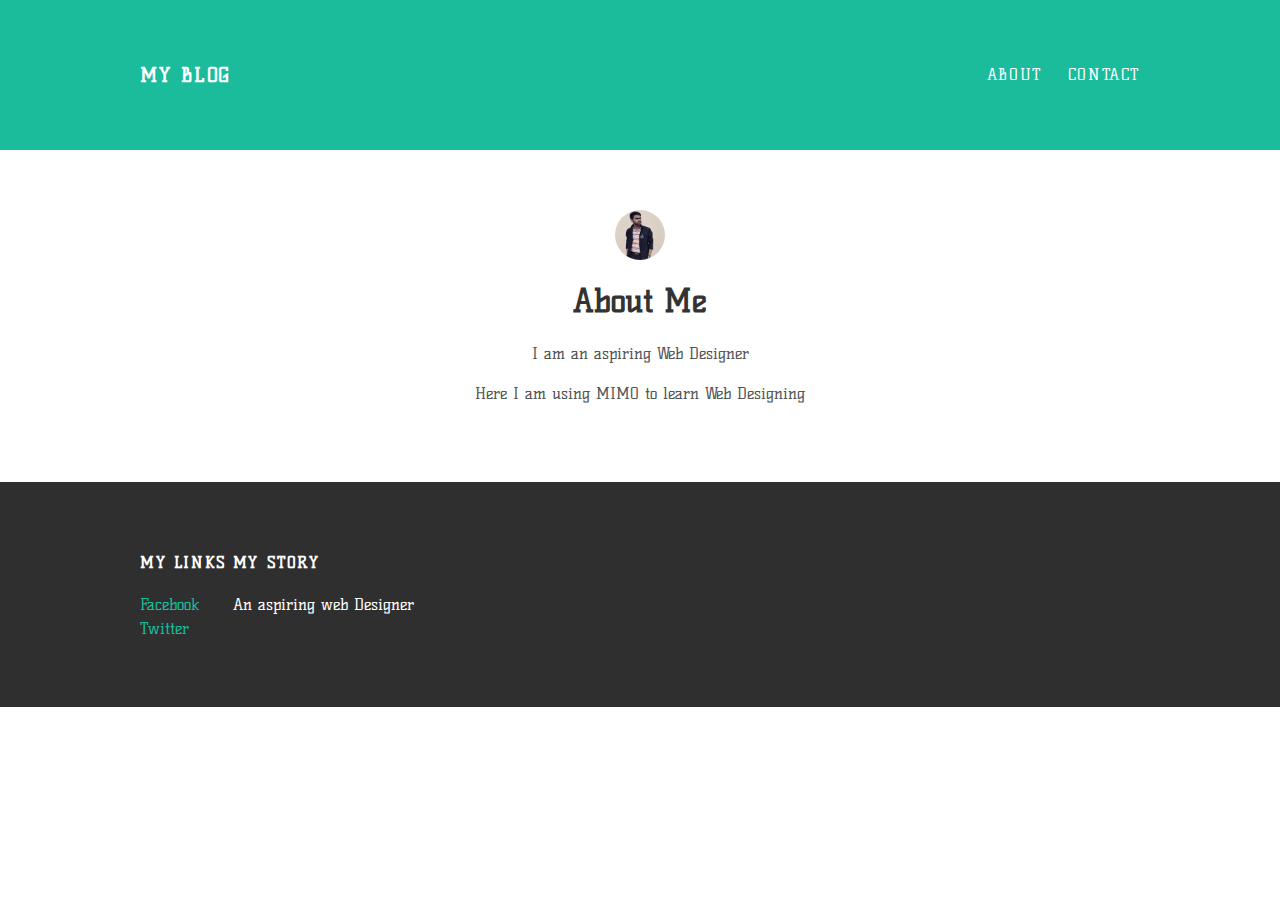
<file: about.html>
<!DOCTYPE html>
<html lang="en">
<head>
    <meta charset="UTF-8">
    <meta name="viewport" content="width=device-width, initial-scale=1.0">
    <title>My Blog</title>
    <link rel="stylesheet" href="style.css" type="text/css">
</head>
<body>
    <div id="header">
        <div class="container">
            <a id="header-title" href="index.html">My Blog</a>
            <ul id="header-nav">
               <li><a href="about.html">About</a></li> 
               <li><a href="contact.html">Contact</a></li> 
            </ul>
        </div>
    </div>
    <div id="content">
        <div class="container">
            <div class="about">
                <div class="about-author">
                    <img src="avatar.jpg" alt="Me" height="100px" weight="100px">
                </div>
                <h1 class="about-title">About Me</h1>
                <div class="about-content">
                    <p>I am an aspiring Web Designer</p>
                    <p>Here I am using MIMO to learn Web Designing</p>
                    
                </div>
            </div>
        </div>
    </div>
    <div id="footer">
        <div class="container">
            <div class="column">
                <h4>My Links</h4>
                <p>
                    <a href="https:www.fb.com" target='_blank'>Facebook</a><br>
                    <a href="https:www.twitter.com" target='_blank'>Twitter</a>
                </p>
            </div>
            <div class="column">
                <h4>My Story</h4>
                <p>An aspiring web Designer</p>
            </div>

        </div>
    </div>
</body>
</html>
</file>
<file: style.css>
@import url('https://fonts.googleapis.com/css2?family=Kelly+Slab&display=swap');
body {
    color:#555;
    margin:0;
    font-family: 'Kelly Slab', cursive;
}
h1,h2,h3,h4{
    color: #333;
}
p{
    line-height: 1.5;
}
#header {
    background-color: #1abc9c;
    height: 150px;
    line-height: 150px;
}
#header a{
    color: white;
    text-decoration: none;
    text-transform: uppercase;
    letter-spacing: 0.1em;
}
#header a:hover{
    color:#222;
}
#header-title {
    display: block;
    float: left;
    font-size: 20px;
    font-weight: bold;
}
#header-nav{
    display: block;
    float: right;
    margin-top: 0;
}
#header-nav li{
    display: inline;
    padding-left: 20px;
}
.container{
    max-width: 1000px;
    margin: 0 auto;
}
#footer{
    background-color: #2f2f2f;
    padding: 50px 0;
}
.column{
    max-width: 300px;
    display: inline-block;
    vertical-align: top;
}
#footer h4{
    color: white;
    text-transform: uppercase;
    letter-spacing: 0.1em;
}
#footer p{
    color: white;
}
#footer a{
    text-decoration: none;
    color: #1abc9c;
}
#footer a:hover{
    color: #f6a623;
}
.post,.about{
    max-width: 800px;
    margin: 0 auto;
    padding: 60px 0;
}
.post-author img,.about-author img{
    height: 50px;
    width: 50px;
    border-radius: 50%;
    vertical-align: middle;
}
.post-author span{
    margin-left: 16px;
}
.post-date{
    color: #d2d2d2;
    font-size: 14px;
    font-weight: bold;
    text-transform: uppercase;
    letter-spacing: 0.1em;
}
.about{
    text-align: center;
}
.post-container:nth-child(even){
    background-color: #f0e9e9;
}
</file>
